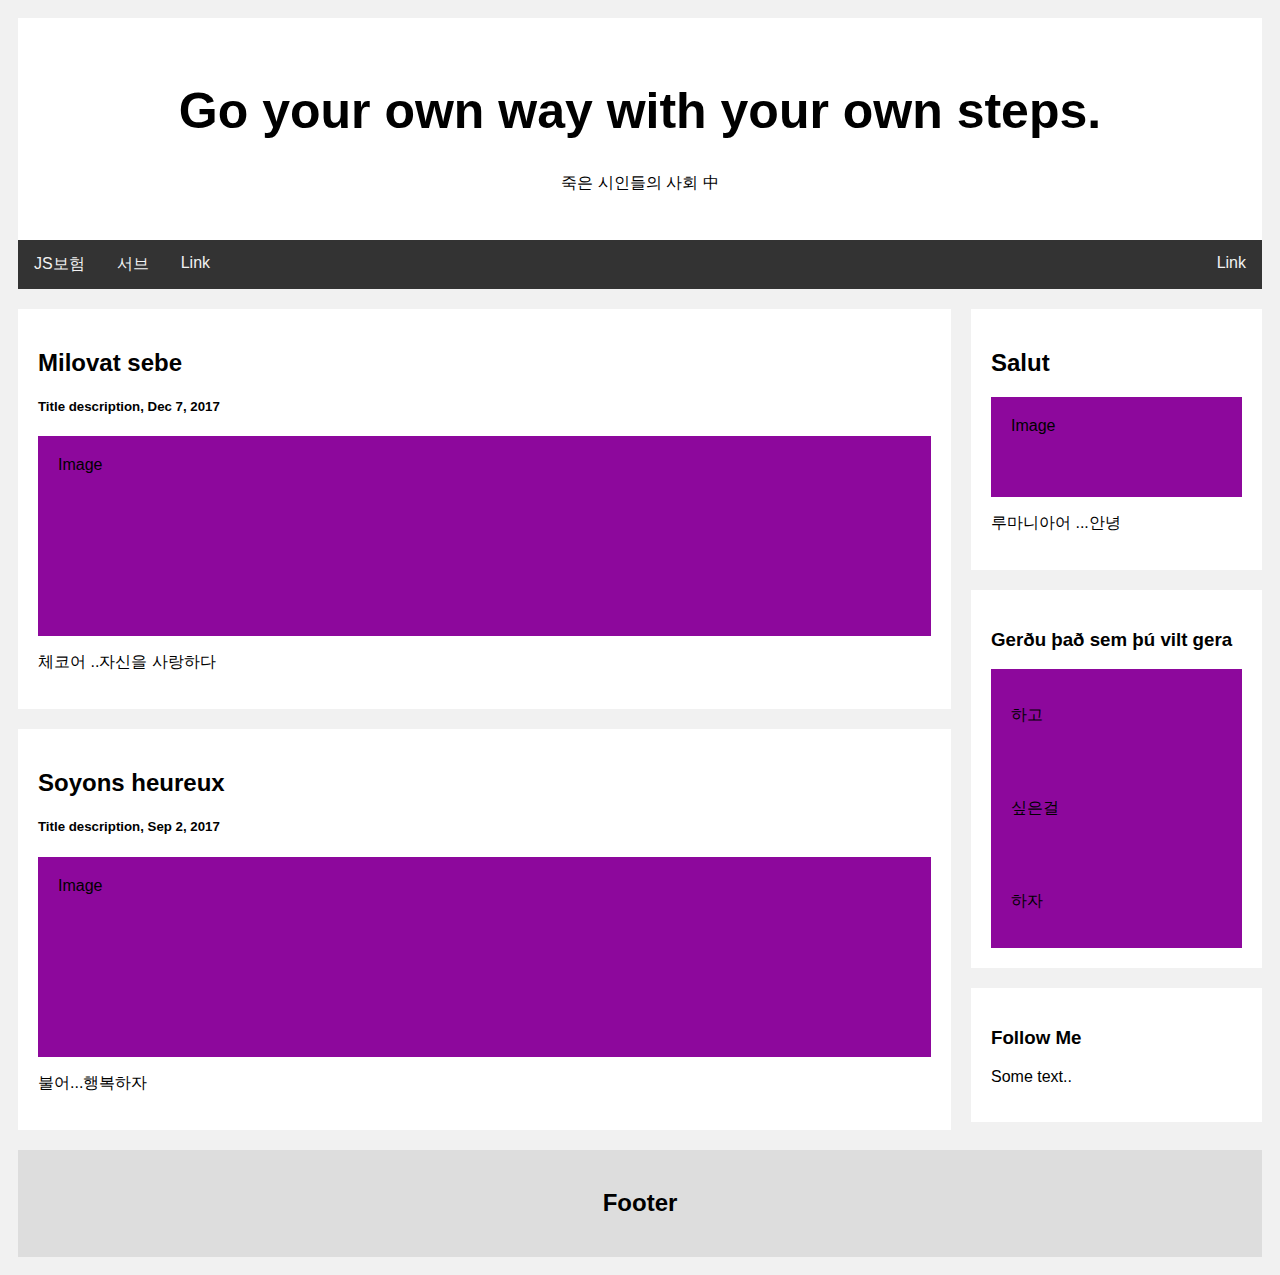
<file: w3sweb_layout.html>
<!DOCTYPE html>
<html>
<head>
<style>
* {
  box-sizing: border-box;
}

body {
  font-family: Arial;
  padding: 10px;
  background: #f1f1f1;
}

/* Header/Blog Title */
.header {
  padding: 30px;
  text-align: center;
  background: white;
}

.header h1 {
  font-size: 50px;
}

/* Style the top navigation bar */
.topnav {
  overflow: hidden;
  background-color: #333;
}

/* Style the topnav links */
.topnav a {
  float: left;
  display: block;
  color: #f2f2f2;
  text-align: center;
  padding: 14px 16px;
  text-decoration: none;
}

/* Change color on hover */
.topnav a:hover {
  background-color: #ddd;
  color: black;
}

/* Create two unequal columns that floats next to each other */
/* Left column */
.leftcolumn {
  float: left;
  width: 75%;
}

/* Right column */
.rightcolumn {
  float: left;
  width: 25%;
  background-color: #f1f1f1;
  padding-left: 20px;
}

/* Fake image */
.fakeimg {
  background-color: #8d089c;
  width: 100%;
  padding: 20px;
}

/* Add a card effect for articles */
.card {
  background-color: white;
  padding: 20px;
  margin-top: 20px;
}

/* Clear floats after the columns */
.row:after {
  content: "";
  display: table;
  clear: both;
}

/* Footer */
.footer {
  padding: 20px;
  text-align: center;
  background: #ddd;
  margin-top: 20px;
}

/* Responsive layout - when the screen is less than 800px wide, make the two columns stack on top of each other instead of next to each other */
@media screen and (max-width: 800px) {
  .leftcolumn, .rightcolumn {
    width: 100%;
    padding: 0;
  }
}

/* Responsive layout - when the screen is less than 400px wide, make the navigation links stack on top of each other instead of next to each other */
@media screen and (max-width: 400px) {
  .topnav a {
    float: none;
    width: 100%;
  }
}
</style>
</head>
<body>

<div class="header">
  <h1>Go your own way with your own steps.</h1>
  <p>죽은 시인들의 사회 中</p>
</div>

<div class="topnav">
  <a href="./index_21961010.html">JS보험</a>
  <a href="./Structural.html">서브</a>
  <a href="#">Link</a>
  <a href="#" style="float:right">Link</a>
</div>

<div class="row">
  <div class="leftcolumn">
    <div class="card">
      <h2>Milovat sebe</h2>
      <h5>Title description, Dec 7, 2017</h5>
      <div class="fakeimg" style="height:200px;">Image</div>
      <p>체코어 ..자신을 사랑하다</p>

    </div>
    <div class="card">
      <h2>Soyons heureux</h2>
      <h5>Title description, Sep 2, 2017</h5>
      <div class="fakeimg" style="height:200px;">Image</div>
      <p>불어...행복하자</p>
    </div>
  </div>
  <div class="rightcolumn">
    <div class="card">
      <h2>Salut</h2>
      <div class="fakeimg" style="height:100px;">Image</div>
      <p>루마니아어 ...안녕</p>
    </div>
    <div class="card">
      <h3>Gerðu það sem þú vilt gera</h3>
      <div class="fakeimg"><p>하고</p></div>
      <div class="fakeimg"><p>싶은걸</p></div>
      <div class="fakeimg"><p>하자</p></div>
    </div>
    <div class="card">
      <h3>Follow Me</h3>
      <p>Some text..</p>
    </div>
  </div>
</div>

<div class="footer">
  <h2>Footer</h2>
</div>

</body>
</html>
</file>
